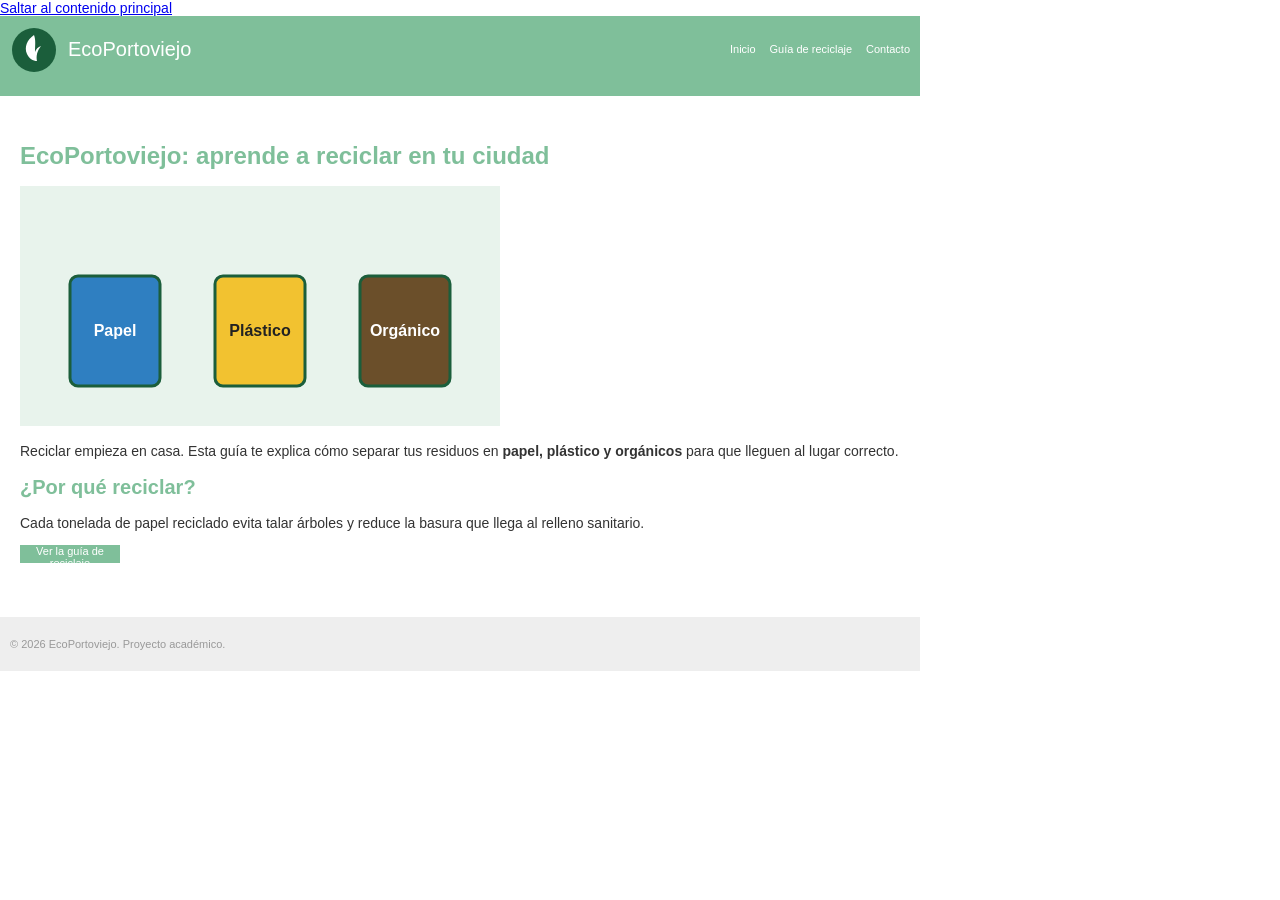
<file: index.html>
<!DOCTYPE html>
<html lang="es">
<head>
  <meta charset="utf-8">
  <meta name="viewport" content="width=device-width, initial-scale=1">
  <title>Inicio – EcoPortoviejo</title>
  <meta name="description" content="Guía para aprender a separar y reciclar residuos en Portoviejo.">
  <link rel="icon" href="img/logo.svg" type="image/svg+xml">
  <link rel="stylesheet" href="css/estilos.css">
</head>
<body>
  <a class="salto" href="#contenido">Saltar al contenido principal</a>
  <header class="cabecera">
    <img src="img/logo.svg" alt="" width="48" height="48">
    <p class="titulo">EcoPortoviejo</p>
    <nav aria-label="Principal">
      <ul class="menu">
        <li><a href="index.html" aria-current="page">Inicio</a></li>
        <li><a href="guia.html">Guía de reciclaje</a></li>
        <li><a href="contacto.html">Contacto</a></li>
      </ul>
    </nav>
  </header>
  <main id="contenido" class="contenido">
    <h1>EcoPortoviejo: aprende a reciclar en tu ciudad</h1>
    <img class="ilustracion" src="img/reciclaje.svg" alt="Tres contenedores de reciclaje: azul para papel, amarillo para plástico y café para orgánicos." width="480" height="240">
    <p>Reciclar empieza en casa. Esta guía te explica cómo separar tus residuos en <strong>papel, plástico y orgánicos</strong> para que lleguen al lugar correcto.</p>
    <section aria-labelledby="por-que">
      <h2 id="por-que">¿Por qué reciclar?</h2>
      <p>Cada tonelada de papel reciclado evita talar árboles y reduce la basura que llega al relleno sanitario.</p>
      <p><a class="boton" href="guia.html">Ver la guía de reciclaje</a></p>
    </section>
  </main>
  <footer class="pie">
    <p>© 2026 EcoPortoviejo. Proyecto académico.</p>
  </footer>
  <script src="js/app.js"></script>
</body>
</html>
</file>
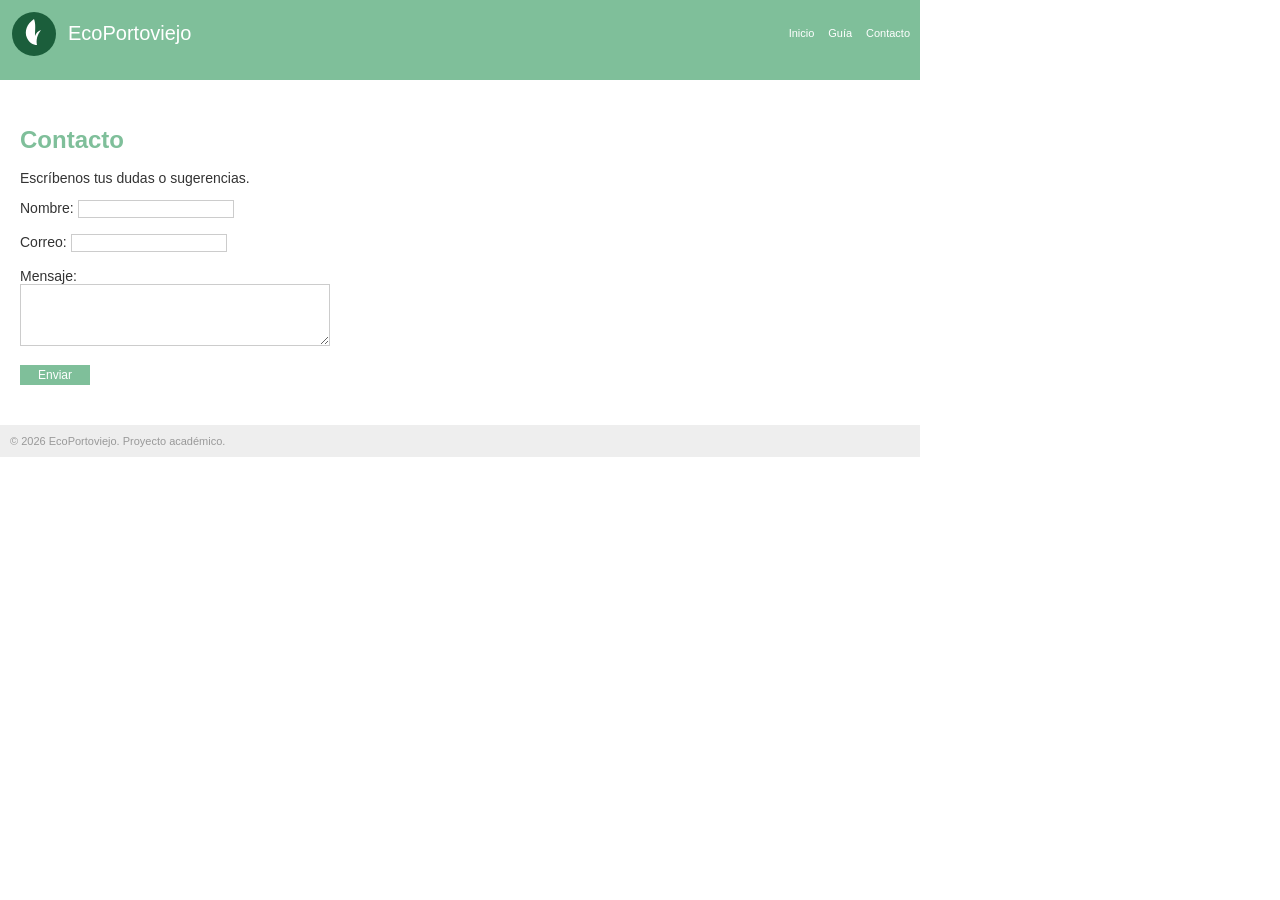
<file: contacto.html>
<!DOCTYPE html>
<html lang="es">
<head>
<meta charset="utf-8">
<meta name="viewport" content="width=device-width, initial-scale=1">
<title>Contacto – EcoPortoviejo</title>
<meta name="description" content="Formulario de contacto de EcoPortoviejo para dudas y sugerencias.">
<link rel="icon" href="img/logo.svg" type="image/svg+xml">
<link rel="stylesheet" href="css/estilos.css">
</head>
<body>
<div class="cabecera">
  <img src="img/logo.svg" width="48" height="48">
  <div class="titulo">EcoPortoviejo</div>
  <div class="menu">
    <a href="index.html">Inicio</a>
    <a href="guia.html">Guía</a>
    <a href="contacto.html">Contacto</a>
  </div>
</div>
<div class="contenido">
  <h1>Contacto</h1>
  <p>Escríbenos tus dudas o sugerencias.</p>
  <form onsubmit="return validar()">
    Nombre: <input type="text" id="nombre"><br><br>
    Correo: <input type="text" id="correo"><br><br>
    Mensaje:<br>
    <textarea id="mensaje" rows="4" cols="40"></textarea><br><br>
    <input type="submit" value="Enviar" class="enviar">
    <div id="error" style="color:red"></div>
  </form>
</div>
<div class="pie" style="color:#999999; font-size:11px">© 2026 EcoPortoviejo. Proyecto académico.</div>
<script src="js/script.js"></script>
</body>
</html>
</file>
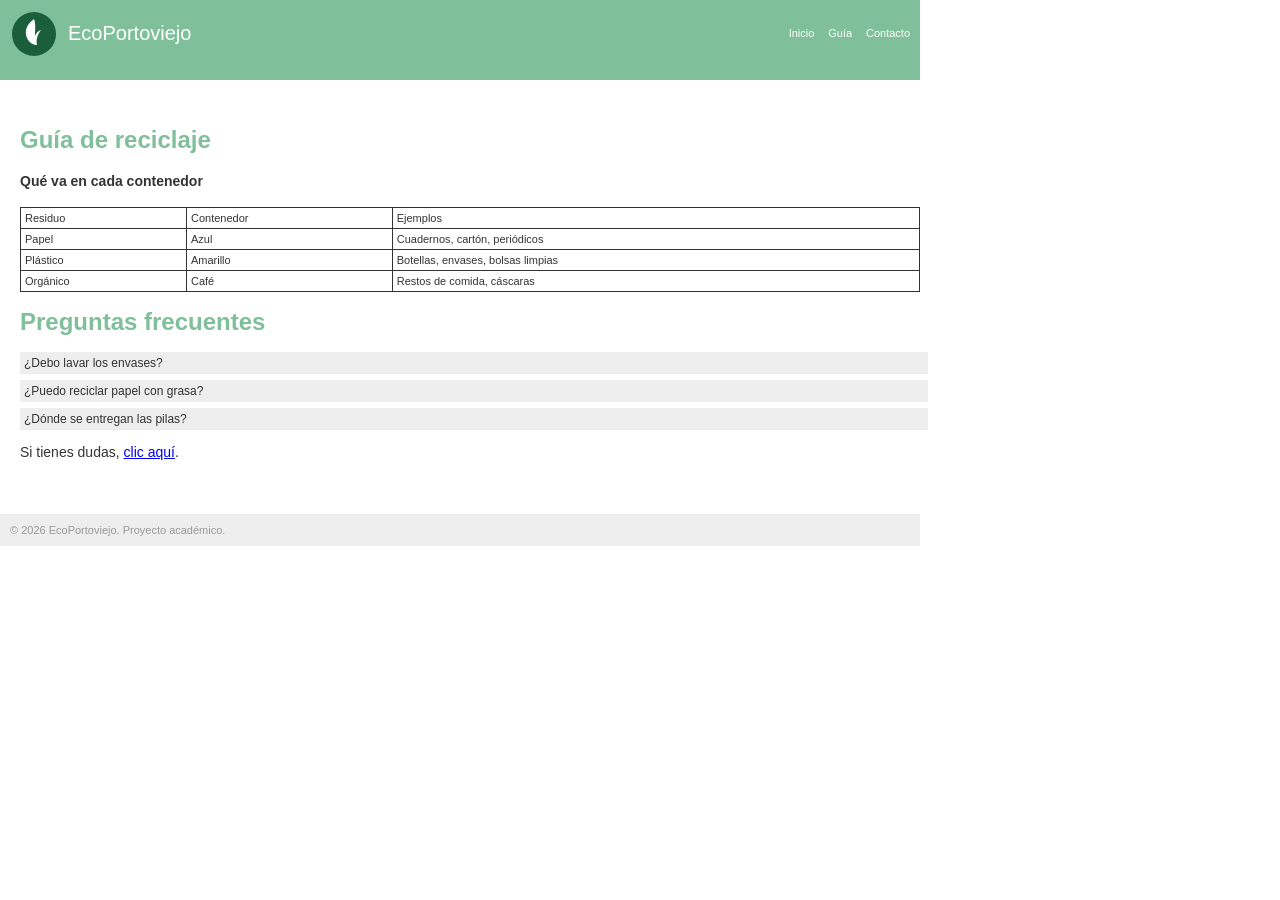
<file: guia.html>
<!DOCTYPE html>
<html lang="es">
<head>
<meta charset="utf-8">
<meta name="viewport" content="width=device-width, initial-scale=1">
<title>Guía de reciclaje – EcoPortoviejo</title>
<meta name="description" content="Qué residuo va en cada contenedor y respuestas a preguntas frecuentes sobre reciclaje.">
<link rel="icon" href="img/logo.svg" type="image/svg+xml">
<link rel="stylesheet" href="css/estilos.css">
</head>
<body>
<div class="cabecera">
  <img src="img/logo.svg" width="48" height="48">
  <div class="titulo">EcoPortoviejo</div>
  <div class="menu">
    <a href="index.html">Inicio</a>
    <a href="guia.html">Guía</a>
    <a href="contacto.html">Contacto</a>
  </div>
</div>
<div class="contenido">
  <h1>Guía de reciclaje</h1>
  <h4>Qué va en cada contenedor</h4>
  <table border="1" width="100%">
    <tr><td>Residuo</td><td>Contenedor</td><td>Ejemplos</td></tr>
    <tr><td>Papel</td><td>Azul</td><td>Cuadernos, cartón, periódicos</td></tr>
    <tr><td>Plástico</td><td>Amarillo</td><td>Botellas, envases, bolsas limpias</td></tr>
    <tr><td>Orgánico</td><td>Café</td><td>Restos de comida, cáscaras</td></tr>
  </table>
  <h1>Preguntas frecuentes</h1>
  <div class="pregunta" onclick="mostrar(1)">¿Debo lavar los envases?</div>
  <div class="respuesta" id="r1">Sí, basta con enjuagarlos para quitar restos de comida.</div>
  <div class="pregunta" onclick="mostrar(2)">¿Puedo reciclar papel con grasa?</div>
  <div class="respuesta" id="r2">No. El papel con grasa va al contenedor orgánico.</div>
  <div class="pregunta" onclick="mostrar(3)">¿Dónde se entregan las pilas?</div>
  <div class="respuesta" id="r3">En los puntos limpios del municipio; nunca en la basura común.</div>
  <p>Si tienes dudas, <a href="contacto.html">clic aquí</a>.</p>
</div>
<div class="pie" style="color:#999999; font-size:11px">© 2026 EcoPortoviejo. Proyecto académico.</div>
<script src="js/script.js"></script>
</body>
</html>
</file>
<file: css/estilos.css>
body { font-family: Arial, Helvetica, sans-serif; font-size: 0.875rem; margin: 0; background: #ffffff; color: #333333; }
*:focus { outline: none; }
.cabecera { background: #7fbf9a; padding: 0.625rem; width: 56.25rem; height: 3.75rem; }
.cabecera img { float: left; margin-right: 0.625rem; }
.titulo { color: #ffffff; font-size: 1.25rem; float: left; padding-top: 0.75rem; margin: 0; }
.menu { float: right; padding-top: 0.9rem; list-style: none; margin: 0; }
.menu li { display: inline; }
.menu a { color: #ffffff; margin-left: 0.625rem; text-decoration: none; font-size: 0.6875rem; }
.contenido { width: 56.25rem; padding: 0.625rem; margin: 1.25rem auto 1.25rem 0.625rem; }
h1 { color: #7fbf9a; font-size: 1.5rem; }
h2 { color: #7fbf9a; font-size: 1.25rem; }
h3 { color: #999999; }
.boton { display: block; background: #7fbf9a; color: #ffffff; width: 6.25rem; height: 1.125rem; font-size: 0.6875rem; text-align: center; cursor: pointer; text-decoration: none; }
.pregunta { background: #eeeeee; padding: 0.25rem; margin-top: 0.375rem; font-size: 0.75rem; cursor: pointer; border: 0; width: 100%; text-align: left; }
.respuesta { display: none; padding: 0.375rem; color: #999999; }
table { border-collapse: collapse; background: #ffffff; }
td, th { padding: 0.25rem; font-size: 0.6875rem; border: 1px solid #333333; }
input, textarea { border: 1px solid #cccccc; font-size: 0.75rem; }
.enviar { background: #7fbf9a; color: #ffffff; border: 0; width: 4.375rem; height: 1.25rem; }
.pie { background: #eeeeee; padding: 0.625rem; width: 56.25rem; margin-top: 1.875rem; color: #999999; font-size: 0.6875rem; }
.error-campo { border: 2px solid red; }
.error-texto { color: red; }
</file>
